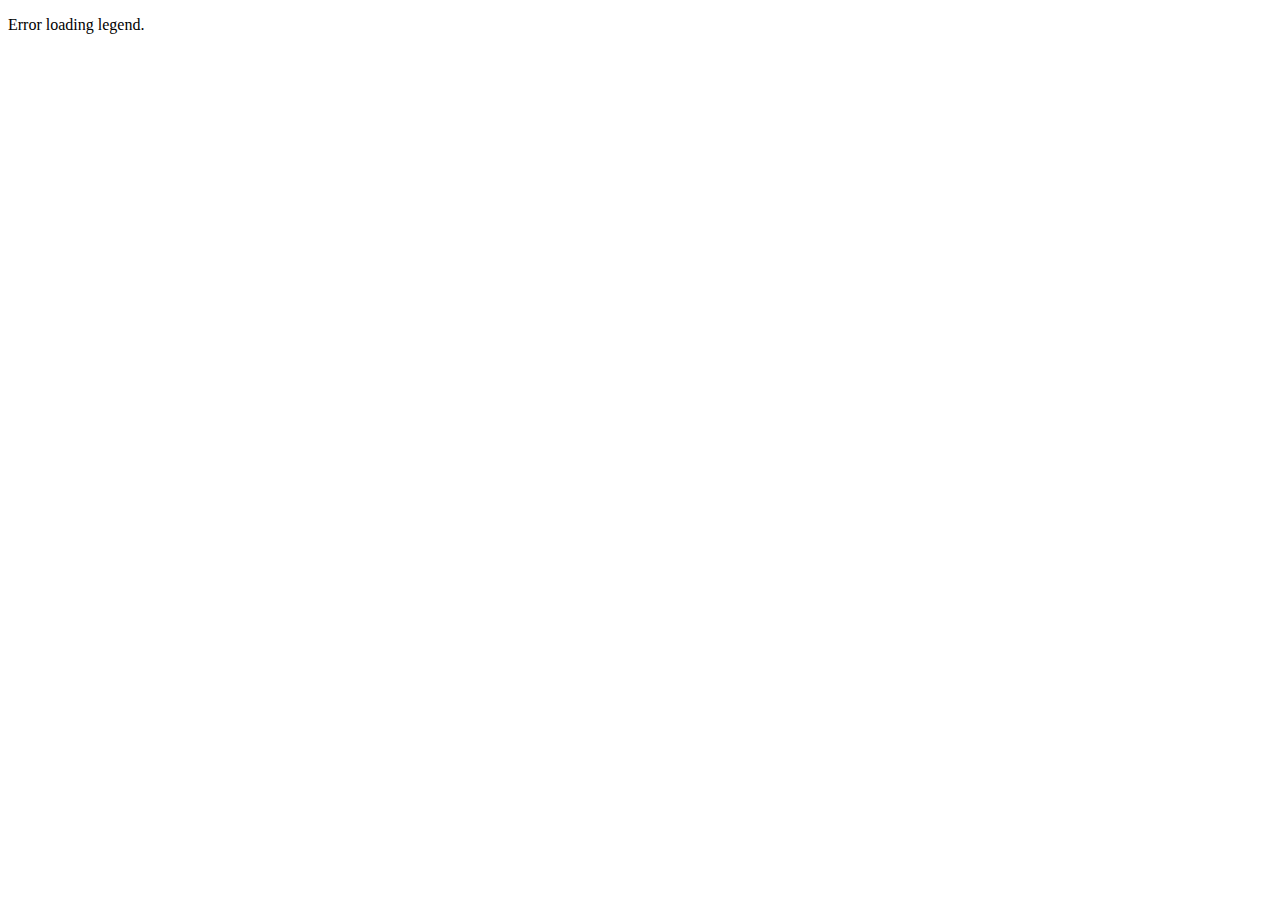
<file: get_legend_of_feature_layer.html>
<!DOCTYPE html>
<html lang="en">
<head>
  <meta charset="UTF-8">
  <meta name="viewport" content="width=device-width, initial-scale=1.0">
  <title>Legend Example</title>
</head>
<body>
  <div id="legend-container"></div>

  <script>
    


    fetch('https://ngdgis.sgs.gov.sa/ngdgis/rest/services/Geosciences/MODS/MapServer/legend?f=json')
      .then(response => response.json())
      .then(data => {
        // Log the entire data to see its structure
        console.log(data);

        // Check if the 'layers' and 'legend' properties exist
        if (!data.layers || data.layers.length === 0) {
          document.getElementById('legend-container').innerHTML = '<p>No layers available.</p>';
          return;
        }

        let legendHTML = '<h4>Legend</h4>';
        data.layers.forEach(layer => {
          legendHTML += `<h5>${layer.layerName}</h5><ul>`;
          if (layer.legend && Array.isArray(layer.legend)) {
            layer.legend.forEach(item => {
              const imageData = item.imageData;
              const imgSrc = 'data:image/png;base64,' + imageData;
              legendHTML += `
                <li>
                  <img src="${imgSrc}" alt="${item.label}" style="vertical-align: middle; margin-right: 10px;">
                  ${item.label || "No Label"}
                </li>`;
            });
          } else {
            legendHTML += '<li>No legend items available for this layer.</li>';
          }
          legendHTML += `</ul>`;
        });

        document.getElementById('legend-container').innerHTML = legendHTML;
      })
      .catch(err => {
        console.error('Error fetching legend:', err);
        document.getElementById('legend-container').innerHTML = '<p>Error loading legend.</p>';
      });
  </script>
</body>
</html>
</file>
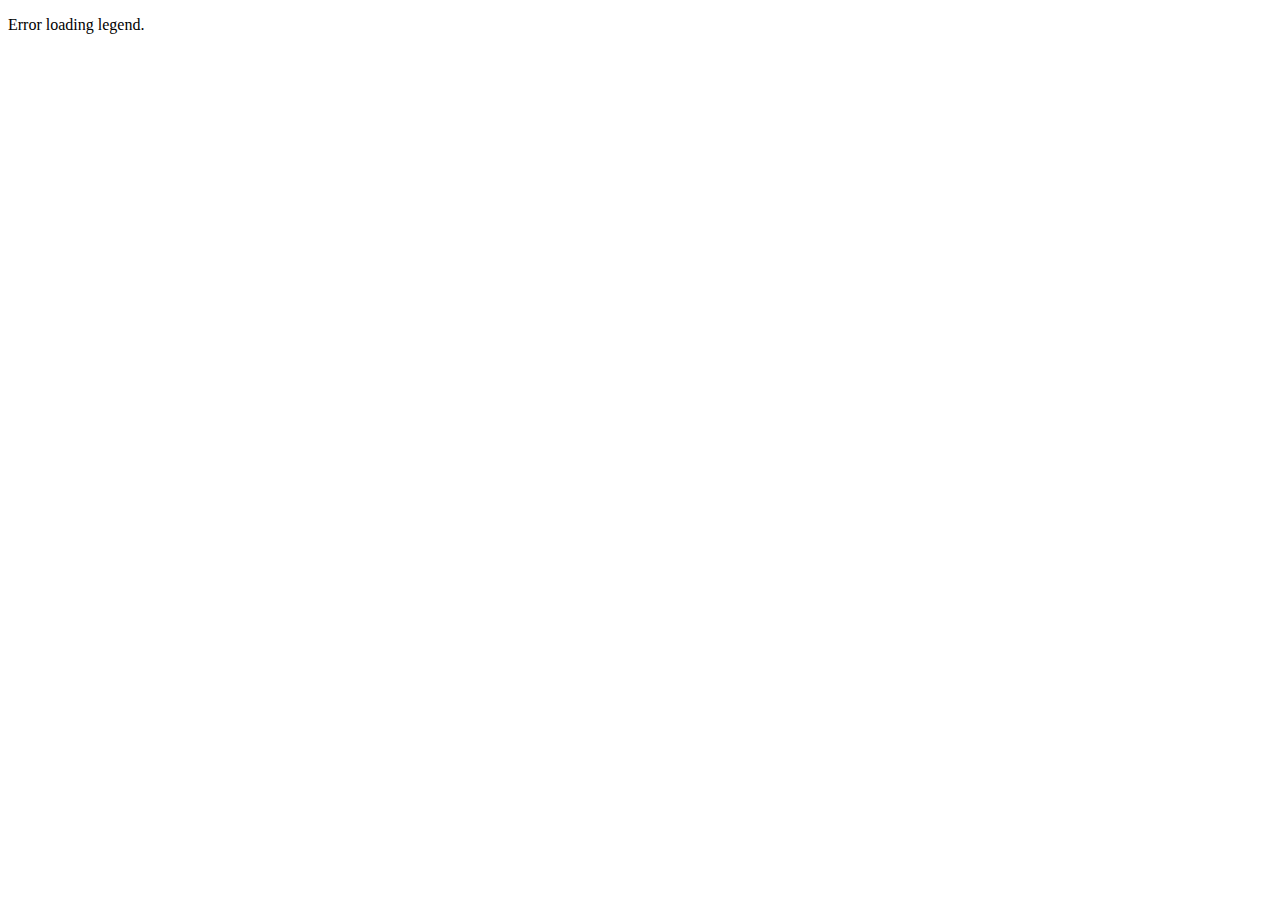
<file: test.html>
<!DOCTYPE html>
<html lang="en">
<head>
  <meta charset="UTF-8">
  <meta name="viewport" content="width=device-width, initial-scale=1.0">
  <title>Legend Example</title>
</head>
<body>
  <div id="legend-container"></div>


  

  <script>
    


    fetch('https://ngdgis.sgs.gov.sa/ngdgis/rest/services/Geology/Geology_250K/MapServer/legend?f=json')
      .then(response => response.json())
      .then(data => {
        // Log the entire data to see its structure
        console.log(data);

        // Check if the 'layers' and 'legend' properties exist
        if (!data.layers || data.layers.length === 0) {
          document.getElementById('legend-container').innerHTML = '<p>No layers available.</p>';
          return;
        }

        let mineral_legendHTML = '';
        data.layers.forEach(layer => {
          mineral_legendHTML += `<h5>${layer.layerName}</h5><ul>`;
          if (layer.legend && Array.isArray(layer.legend)) {
            layer.legend.forEach(item => {
              const imageData = item.imageData;
              const imgSrc = 'data:image/png;base64,' + imageData;
              mineral_legendHTML += `
                <li>
                  <img src="${imgSrc}" alt="${item.label}" style="vertical-align: middle; margin-right: 10px;">
                  ${item.label || "No Label"}
                </li>`;
            });
          } else {
            mineral_legendHTML += '<li>No legend items available for this layer.</li>';
          }
          mineral_legendHTML += `</ul>`;
        });
        // console.log(JSON.stringify(mineral_legendHTML))
        console.log(mineral_legendHTML)
        document.getElementById('legend-container').innerHTML = mineral_legendHTML;
      })
      .catch(err => {
        console.error('Error fetching legend:', err);
        document.getElementById('legend-container').innerHTML = '<p>Error loading legend.</p>';
      });
  </script>
</body>
</html>
</file>
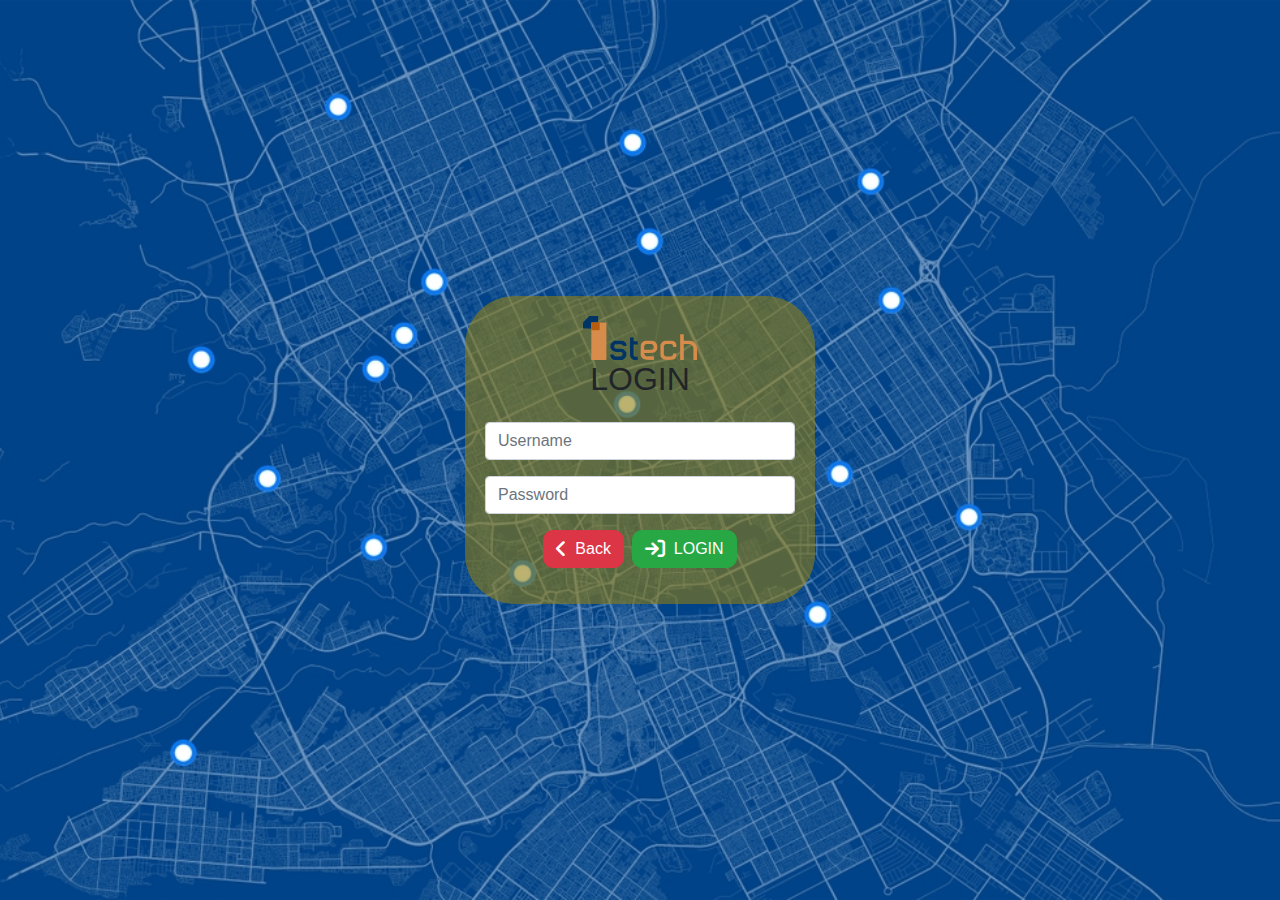
<file: pages/login.html>
<!DOCTYPE html><html lang="en"><head><meta charset="UTF-8"><meta name="viewport" content="width=device-width, initial-scale=1.0"><title>Vaallday Login</title><link rel="stylesheet" href="https://stackpath.bootstrapcdn.com/bootstrap/4.3.1/css/bootstrap.min.css"><link rel="stylesheet" href="https://cdnjs.cloudflare.com/ajax/libs/font-awesome/6.0.0-beta3/css/all.min.css"><script src="https://ajax.googleapis.com/ajax/libs/jquery/3.7.1/jquery.min.js"></script><script src="https://cdnjs.cloudflare.com/ajax/libs/popper.js/1.14.7/umd/popper.min.js"></script><script src="https://stackpath.bootstrapcdn.com/bootstrap/4.3.1/js/bootstrap.min.js"></script><style>body{ background: url('../assets/img/loginbanner.jpg') no-repeat center center fixed; background-size: cover; height: 100vh; margin: 0; display: flex; align-items: center; justify-content: center;} #login-form{ background-color: rgb(143 125 15 / 60%); padding: 20px; border-radius: 10px; text-align: center; width: 100%; max-width: 400px; border-radius: 50px;} #errorMessage{ color: #f40404 !important; font-size: 17px; background-color: wheat; margin: 8px 2px; border-radius: 8px; padding: 6px 1px;} </style></head><body><div class="container"><div class="row justify-content-center"><div class="col-sm-8 col-md-6 col-lg-4"><div id="login-form"><img src="../assets/img/1stechsvg.svg" class="img-fluid mx-auto d-block" alt="Sunrun Logo" style="max-width: 160px;"><h2 class="mb-4">LOGIN</h2><form id="loginForm"><div class="form-group"><input type="email" class="form-control" id="user_email" placeholder="Username" required></div><div class="form-group"><input type="password" class="form-control" id="password" placeholder="Password" required></div><div class="form-group"><button type="button" style="border-radius: 10px;" class="btn btn-danger mr-2" onclick="window.location.href='../index.html'"><i class="fa fa-angle-left fa-lg white"></i>&nbsp; Back</button><button type="button" style="border-radius: 10px;" class="btn btn-success" onclick="validateAndLogin()"><i class="fa fa-sign-in fa-lg white"></i>&nbsp; LOGIN</button></div></form></div></div></div></div><script>function validateAndLogin(){ // Get user_email and password var user_email=$("#user_email").val(); var password=$("#password").val(); // Validate input if (user_email.trim()==="" || password.trim()===""){ $("#errorMessage").text("Please enter both email and password."); return;} // Validate email format if (!isValidEmail(user_email)){ $("#errorMessage").text("Please enter a valid email address."); return;} // Use AJAX to send form data for user verification // $.ajax({ // type: "POST", // url: "../services/login_user.php", // data:{ // user_email: user_email, // password: password //}, // success: function (response){ // handleLoginResponse(response); //}, // error: function (xhr, status, error){ // console.log("AJAX error: " + status + ", " + error); //} //});} function isValidEmail(email){ // Regular expression for validating an Email var emailRegex=/^[^\s@]+@[^\s@]+\.[^\s@]+$/; return emailRegex.test(email);} function handleLoginResponse(response){ console.log(response); try{ var parsedResponse=JSON.parse(response); if (parsedResponse.status==="success"){ console.log(parsedResponse.role); // User is verified if (parsedResponse.role==1){ console.log('admin'); // Redirect or perform actions for admin window.location.href="../admin_dashboard.php";} else{ console.log('user'); // Redirect or perform actions for other roles window.location.href="../user_dashboard.php";}} else{ // Display an error message or handle it as needed $("#errorMessage").text(parsedResponse.message);}} catch (error){ console.log("Error parsing JSON response: " + error);}} </script></body></html>
</file>
